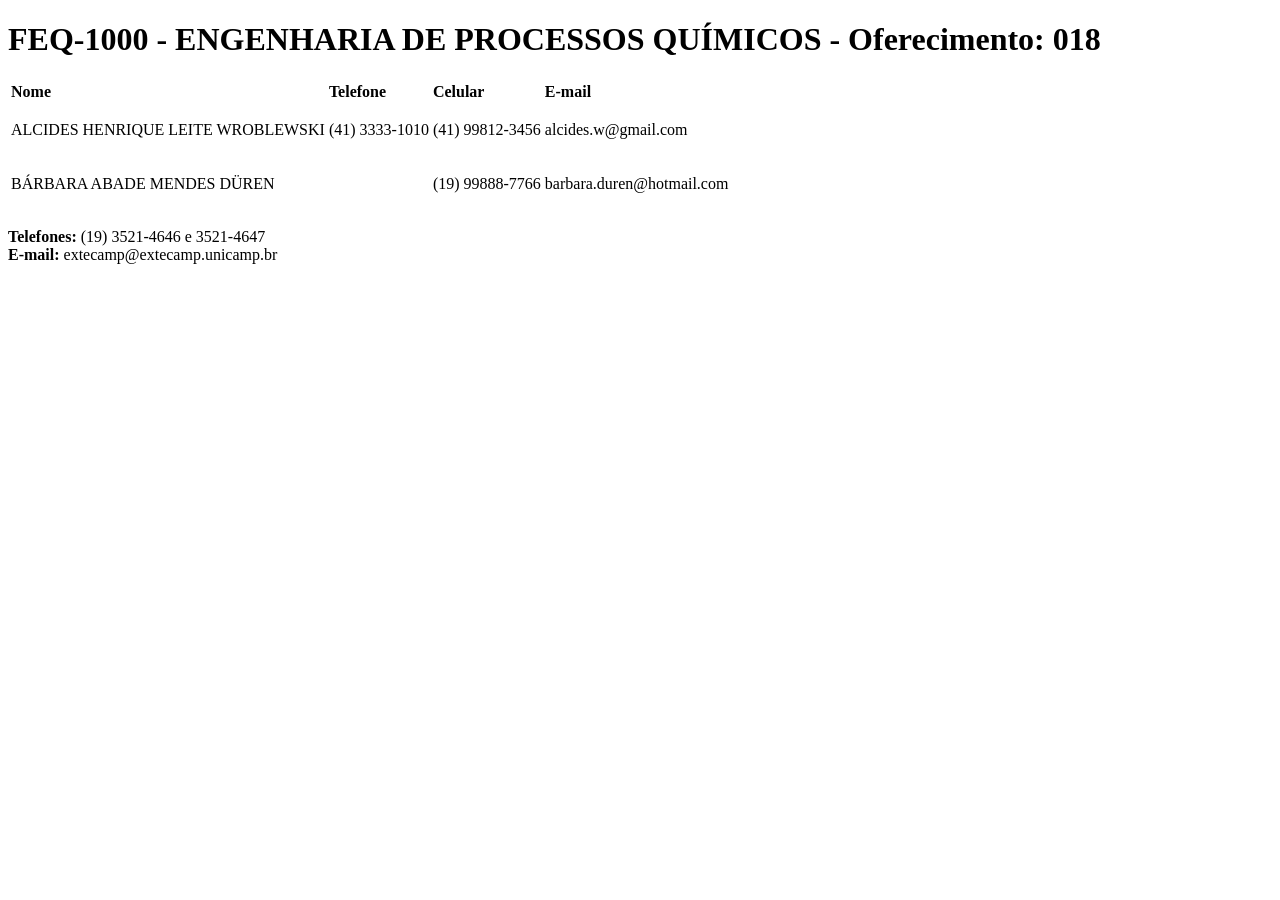
<file: atena/tests/fixtures/extecamp/relatorio_a.html>
<!DOCTYPE html><html><head><meta http-equiv="Content-Type" content="text/html; charset=iso-8859-1" /></head><body>
<div id="conteudo_dir">
<h1>FEQ-1000 - <b> ENGENHARIA DE PROCESSOS QU�MICOS </b>- Oferecimento: 018</h1>
<table class="mod1">
<tr class="mod1_subtitulo"><td><b>Nome</b></td><td><b>Telefone</b></td><td><b>Celular</b></td><td><b>E-mail</b></td></tr>
<tr><td class="mod1_conteudo"><p>ALCIDES HENRIQUE LEITE WROBLEWSKI</p></td>
    <td class="mod1_conteudo"><p>(41) 3333-1010</p></td>
    <td class="mod1_conteudo"><p>(41) 99812-3456</p></td>
    <td class="mod1_conteudo"><p>alcides.w@gmail.com</p></td></tr>
<tr><td class="mod1_conteudo"><p>B�RBARA ABADE MENDES D�REN</p></td>
    <td class="mod1_conteudo"><p></p></td>
    <td class="mod1_conteudo"><p>(19) 99888-7766</p></td>
    <td class="mod1_conteudo"><p>barbara.duren@hotmail.com</p></td></tr>
</table>
</div>
<div id="rodape"><p><b>Telefones:</b> (19) 3521-4646 e 3521-4647<br>
<b>E-mail:</b> extecamp@extecamp.unicamp.br</p></div>
</body></html>
</file>
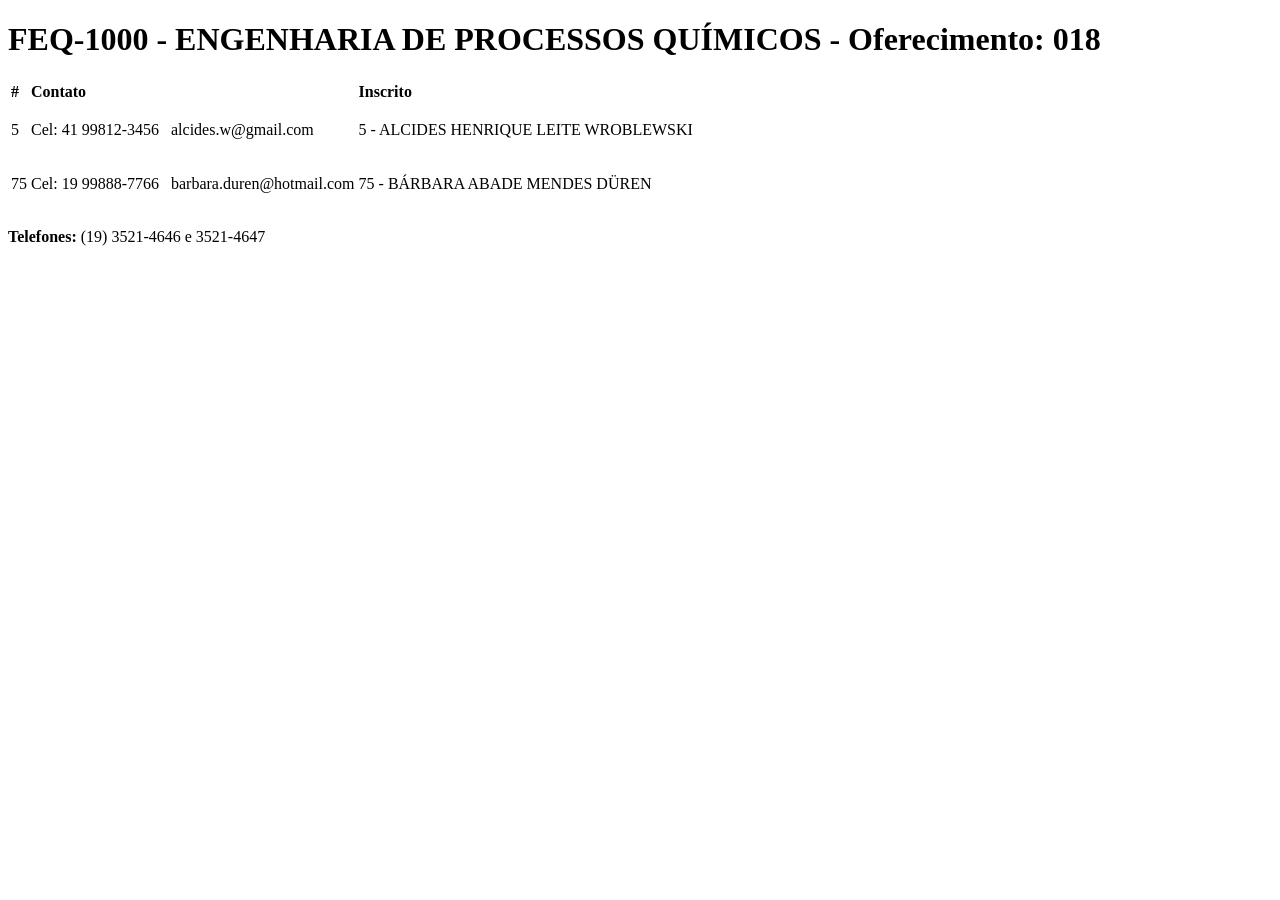
<file: atena/tests/fixtures/extecamp/relatorio_b.html>
<!DOCTYPE html><html><head><meta http-equiv="Content-Type" content="text/html; charset=iso-8859-1" /></head><body>
<div id="conteudo_dir">
<h1>FEQ-1000 - <b> ENGENHARIA DE PROCESSOS QU�MICOS </b>- Oferecimento: 018</h1>
<table class="mod1">
<tr class="mod1_subtitulo"><td><b>#</b></td><td><b>Contato</b></td><td><b>Inscrito</b></td></tr>
<tr><td class="mod1_conteudo">5</td>
    <td class="mod1_conteudo"><p>Cel: 41 99812-3456 &nbsp; alcides.w@gmail.com</p></td>
    <td class="mod1_conteudo"><p>5 - ALCIDES HENRIQUE LEITE WROBLEWSKI</p></td></tr>
<tr><td class="mod1_conteudo">75</td>
    <td class="mod1_conteudo"><p>Cel: 19 99888-7766 &nbsp; barbara.duren@hotmail.com</p></td>
    <td class="mod1_conteudo"><p>75 - B�RBARA ABADE MENDES D�REN</p></td></tr>
</table>
</div>
<div id="rodape"><p><b>Telefones:</b> (19) 3521-4646 e 3521-4647</p></div>
</body></html>
</file>
